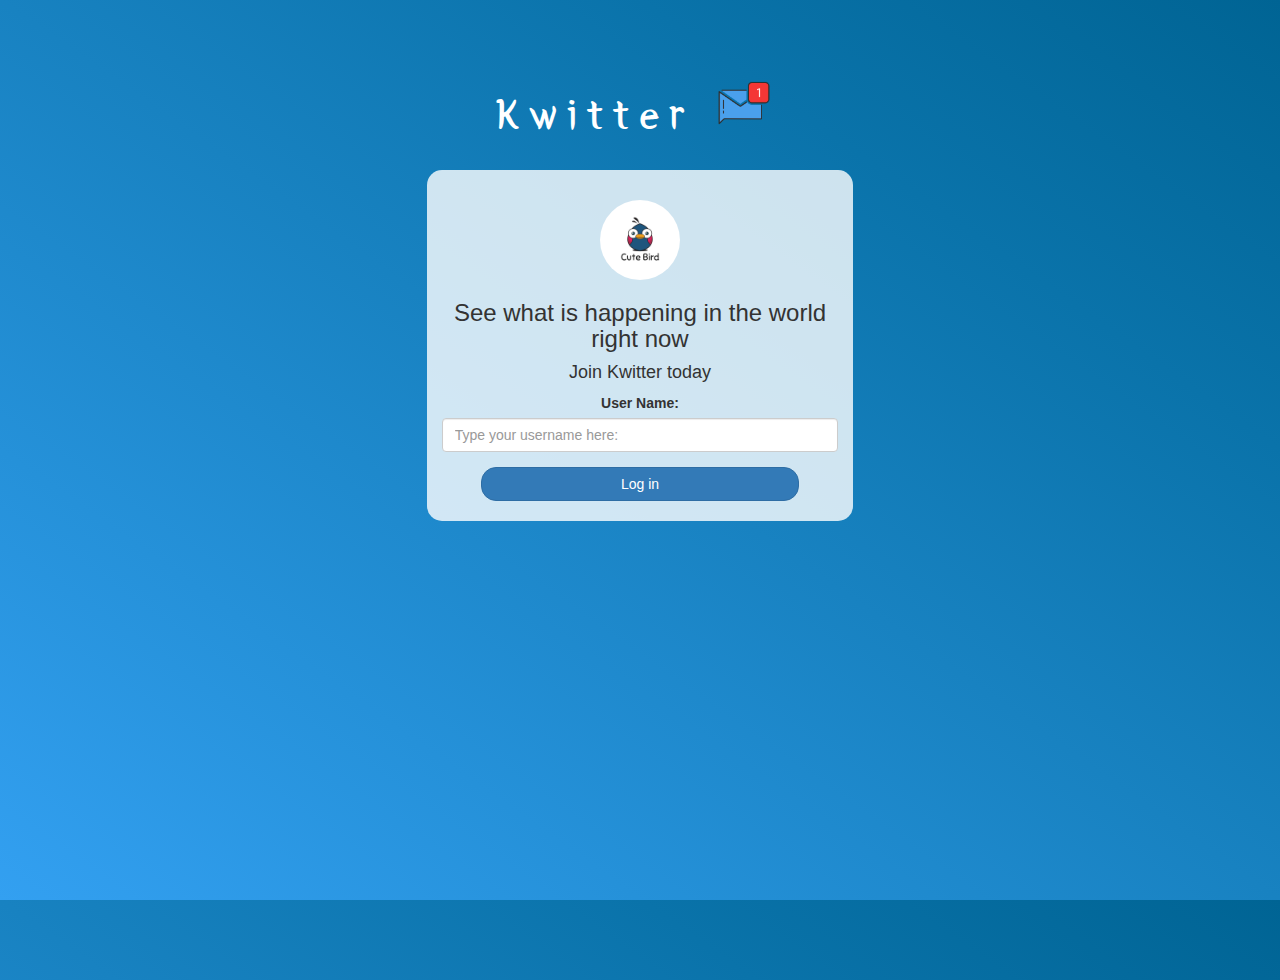
<file: index.html>
<!DOCTYPE html>
<html>
<head>
	<title>Kwitter</title>
<link href="https://fonts.googleapis.com/css?family=Yeon+Sung&display=swap" rel="stylesheet"><meta name="viewport" content="width=device-width, initial-scale=1">

<link rel="stylesheet" href="https://maxcdn.bootstrapcdn.com/bootstrap/3.4.0/css/bootstrap.min.css">
<script src="https://ajax.googleapis.com/ajax/libs/jquery/3.4.1/jquery.min.js"></script>
<script src="https://maxcdn.bootstrapcdn.com/bootstrap/3.4.0/js/bootstrap.min.js"></script>

<link rel="stylesheet" type="text/css" href="style.css">
<script src="kwitter.js"></script>
</head>
<body>
<center>
	<h1 class="header">	
		Kwitter	<sup>
	<img src="m2.png">
	</sup>
</h1>
	<div class="col-lg-4 col-md-6 col-sm-6 col-xs-11 login_div">
	<img src="logo.png" class="logo">
		<h3 >See what is happening in the world right now</h3>
		<h4 >Join Kwitter today</h4>
		<div class="form-group">
		  <label >User Name:</label>

		  <br>

		  <input id="username_input" type="text" placeholder="Type your username here:" class="form-control">
		</div>
		<button id="login_button" class="btn btn-primary" onclick="K_room()">Log in</button>
		<br><br>
	</div>
</center>
</body>
</html>
</file>
<file: style.css>
html, body
{
  height: 100%;
  margin: 0;
}

body
{
background-image: linear-gradient(to right top, #33a0f1, #2591d9, #1882c1, #0a73aa, #006494);
}

.header
{
	color: white;font-family: 'Yeon Sung';font-size: 45px;letter-spacing: 10px;margin-top: 80px;
}
.header img
{
	width: 80px;margin-left: -15px;
}

.login_div
{
	background: rgba(255,255,255,0.8);float: none;border-radius: 15px;
}

.logo
{
	width: 80px;margin-top: 30px;border-radius: 40px;
}

#login_button
{
	width: 80%;border-radius: 15px;
}

.room_name
{
	cursor: pointer;
	font-size: 20px;
}


#logout
{
	font-size: 20px; float: right;
}


#output
{
	padding: 10px; width:80%;background: rgba(255,255,255,0.8);border-radius: 15px;
}

.input_div_room_page
{
	width: 80%;
}

.input_div label
{
	color: white;font-size: 20px;
}


.input_div_message_page
{
	position: fixed;bottom: 0px;width: 100%;background: rgba(255,255,255,0.8);
}
.input_div_message_page label
{
	color: black;
}
.input_div_message_page #msg
{
	width: 80%;
}
.input_div_message_page button
{
	margin-top: 5px;
	margin-bottom: 5px;
	width: 50%; 
	font-size: 15px;	
}
.color_white
{
	color: white
}

.user_tick
{
	width:20px;
}
.message_h4
{
	padding-left:5px;color:grey;
}
</file>
